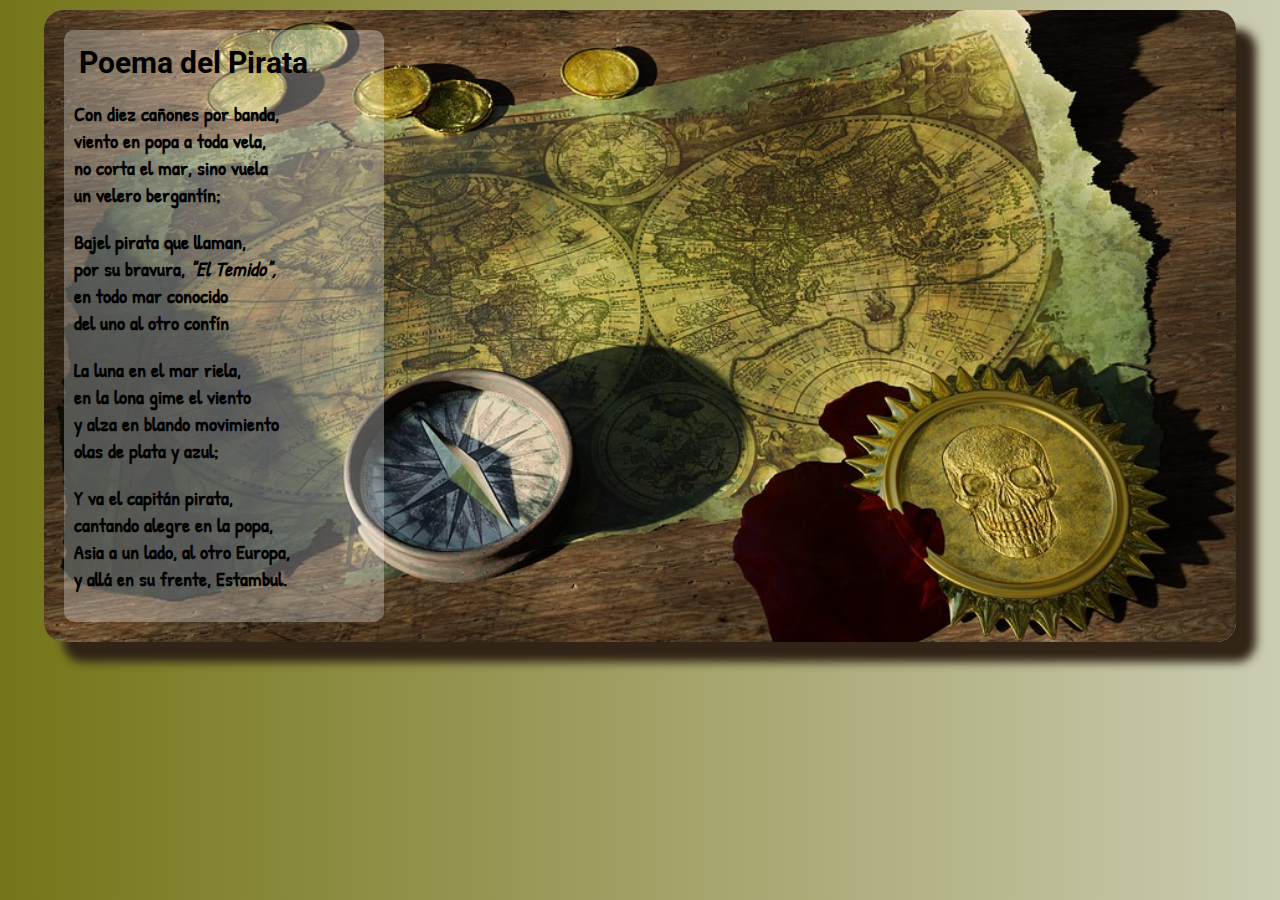
<file: index.html>
<!DOCTYPE html>
<html lang="es">
<head>
    <meta charset="UTF-8">
    <meta http-equiv="X-UA-Compatible" content="IE=edge">
    <meta name="viewport" content="width=device-width, initial-scale=1.0">
    <link rel="preconnect" href="https://fonts.googleapis.com">
    <link rel="preconnect" href="https://fonts.gstatic.com" crossorigin>
    <link href="https://fonts.googleapis.com/css2?family=Roboto:ital,wght@1,900&display=swap" rel="stylesheet">
    <link rel="preconnect" href="https://fonts.googleapis.com">

    <link rel="preconnect" href="https://fonts.googleapis.com">
    <link rel="preconnect" href="https://fonts.gstatic.com" crossorigin>
    <link href="https://fonts.googleapis.com/css2?family=Patrick+Hand&display=swap" rel="stylesheet">

    <!-- Enlace con la hoja de estilo que está en la subcarpeta a partir de la carpeta raiz -->
    <link rel="stylesheet" href="css/style.css">
    <link rel="shortcut icon" href="img/pirata.png">
    
    <title>La canción del pirata</title>
</head>
<body>

    <div id="container">
        <div id="poema">
            
                <h2>Poema del Pirata</h2>
                <p>
                    Con diez cañones por banda,<br>
                    viento en popa a toda vela,<br>
                    no corta el mar, sino vuela<br>
                    un velero bergantín;<br>
                </p>

                <p>
                    Bajel pirata que llaman,<br>
                    por su bravura, <i> "El Temido",</i> <br>
                    en todo mar conocido<br>
                    del uno al otro confín <br>
                </p>

                <p>
                    La luna en el mar riela,<br>
                    en la lona gime el viento<br>
                    y alza en blando movimiento<br>
                    olas de plata y azul;<br>
                </p>

                <p>
                    Y va el capitán pirata,<br>
                    cantando alegre en la popa,<br>
                    Asia a un lado, al otro Europa,<br>
                    y allá en su frente, Estambul.<br>
                </p>

        </div>
    </div>
</body>
</html>
</file>
<file: css/style.css>
body {
    margin: 0;
    padding: 0;
    background: #CCCCB2;  /* fallback for old browsers */
background: -webkit-linear-gradient(to right, #757519, #CCCCB2);  /* Chrome 10-25, Safari 5.1-6 */
background: linear-gradient(to right, #757519, #CCCCB2); /* W3C, IE 10+/ Edge, Firefox 16+, Chrome 26+, Opera 12+, Safari 7+ */

}

#container {
    background-image: url(../img/adventure-2528477_960_720.jpg);
    background-position: left;
    /* Estira la imagen de fondo */
    background-size: cover;
    width: 90%;
    margin: 10px auto;
    padding: 20px;
    box-shadow: 1.5vw 1.5vw 10px #312316;
    border-radius: 20px;
}

#container h2 {
    font-family: 'Roboto', sans-serif;
    margin: 5px;
}

#poema {
    background-color: white;
    width: 300px;
    background-color: rgba(255, 255, 255, 0.301);
    font-weight: bold;
    font-family: 'Patrick Hand', cursive;
    font-size: 20px;
    padding: 10px;
    border-radius: 10px;
}
</file>
